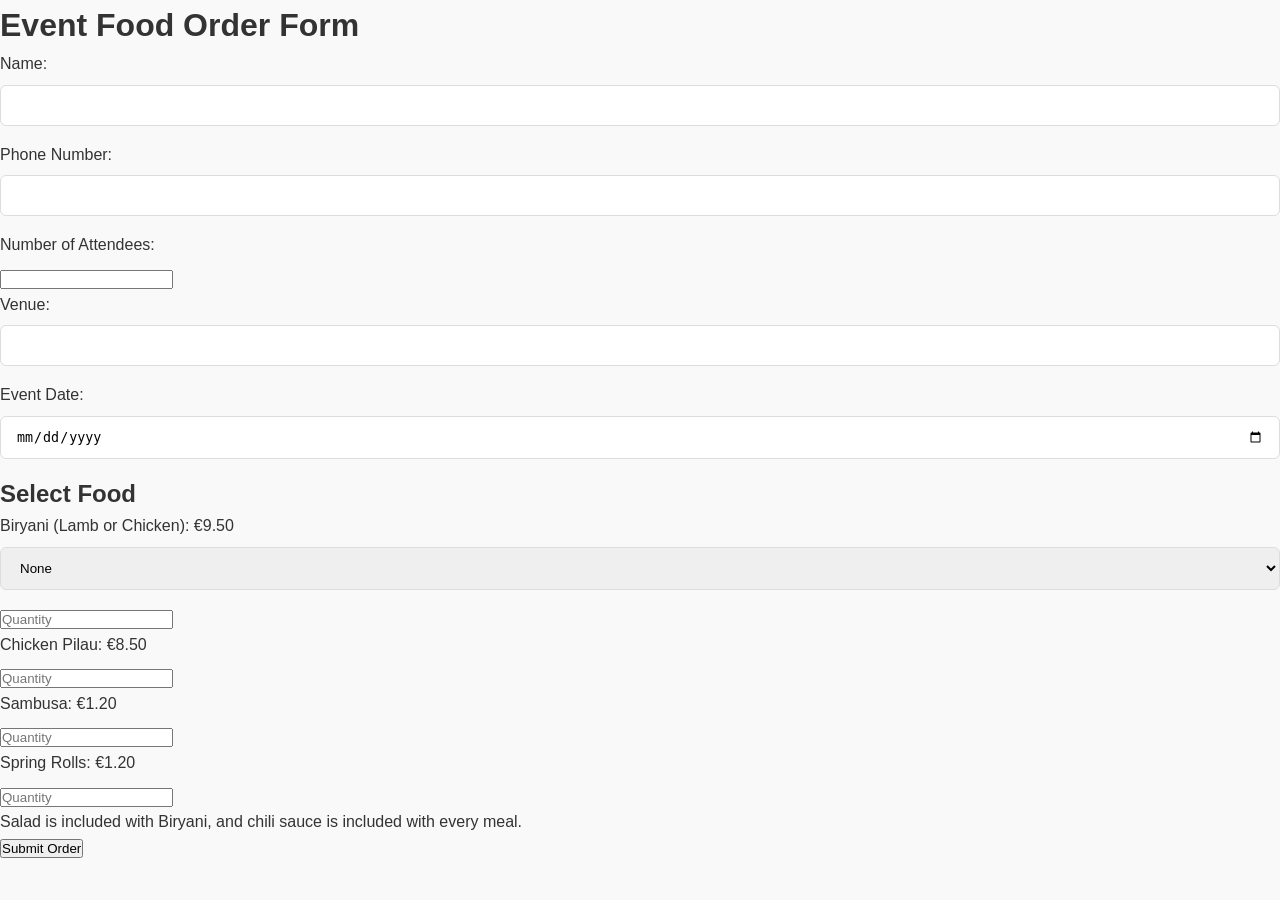
<file: bongobites.html>
<!DOCTYPE html>
<html lang="en">
<head>
  <meta charset="UTF-8">
  <meta name="viewport" content="width=device-width, initial-scale=1.0">
  <title>Food Event Order Form</title>
  <link rel="stylesheet" href="styles.css">
</head>
<body>
  <div class="container">
    <h1>Event Food Order Form</h1>
    <form name="food-order" method="POST" data-netlify="true" onsubmit="calculateTotal(event)">
      <!-- Hidden input for Netlify form handling -->
      <input type="hidden" name="form-name" value="food-order">
      
      <!-- Name Field -->
      <label for="name">Name:</label>
      <input type="text" id="name" name="name" required>

      <!-- Phone Number -->
      <label for="phone">Phone Number:</label>
      <input type="tel" id="phone" name="phone" required>

      <!-- Attendance -->
      <label for="attendance">Number of Attendees:</label>
      <input type="number" id="attendance" name="attendance" min="1" required>

      <!-- Venue -->
      <label for="venue">Venue:</label>
      <input type="text" id="venue" name="venue" required>

      <!-- Date Selection -->
      <label for="date">Event Date:</label>
      <input type="date" id="date" name="date" required>

      <!-- Food Options -->
      <h2>Select Food</h2>

      <!-- Biryani (Lamb or Chicken) -->
      <label>Biryani (Lamb or Chicken): €9.50</label>
      <select name="biryaniType">
        <option value="None">None</option>
        <option value="Lamb">Lamb</option>
        <option value="Chicken">Chicken</option>
      </select>
      <input type="number" name="biryaniQuantity" min="0" placeholder="Quantity">

      <!-- Chicken Pilau -->
      <label>Chicken Pilau: €8.50</label>
      <input type="number" name="pilauQuantity" min="0" placeholder="Quantity">

      <!-- Sambusa -->
      <label>Sambusa: €1.20</label>
      <input type="number" name="sambusaQuantity" min="0" placeholder="Quantity">

      <!-- Spring Rolls -->
      <label>Spring Rolls: €1.20</label>
      <input type="number" name="springRollsQuantity" min="0" placeholder="Quantity">

      <p>Salad is included with Biryani, and chili sauce is included with every meal.</p>

      <!-- Submit Button -->
      <button type="submit">Submit Order</button>

      <!-- Total Price Section -->
      <div id="totalPrice"></div>
    </form>
  </div>

  <script src="script.js"></script>
</body>
</html>
</file>
<file: styles.css>
/* Reset some basic elements for consistency across browsers */
* {
  box-sizing: border-box;
  margin: 0;
  padding: 0;
}

body {
  font-family: 'Poppins', sans-serif;
  background: #f9f9f9;
  color: #333;
  line-height: 1.6;
}

/* Header Styling */
header {
  background: linear-gradient(135deg, #1E88E5, #00C853);
  padding: 1.5rem 2rem;
  display: flex;
  align-items: center;
  justify-content: space-between;
  position: relative;
  overflow: hidden;
}

header h1 {
  color: white;
  font-size: 2rem;
}

.logo {
  max-width: 100px;
}

/* Three.js Section Styling */
#threejs-container {
  width: 100px;
  height: 100px;
}

/* Quote Section Styling */
.quote-section {
  text-align: center;
  margin: 2rem 1rem;
  font-size: 1.1rem;
  color: #555;
  position: relative;
  overflow: hidden;
}

.quote-section blockquote {
  font-style: italic;
  margin-bottom: 1.5rem;
}

.foodie-art {
  margin-top: 1rem;
}

.foodie-art img {
  max-width: 200px;
  width: 100%;
  height: auto;
}

.anime-animation {
  margin-top: 2rem;
}

.anime-animation svg {
  width: 100px;
  height: 100px;
}

/* Order Form Styling */
.order-form {
  max-width: 900px;
  margin: 2rem auto;
  background: white;
  padding: 2rem;
  border-radius: 12px;
  box-shadow: 0 10px 25px rgba(0,0,0,0.1);
  transition: transform 0.3s;
}

.order-form:hover {
  transform: translateY(-5px);
}

.form-section {
  margin-bottom: 2rem;
}

.form-section h2 {
  margin-bottom: 1rem;
  font-size: 1.8rem;
  color: #1E88E5;
  border-bottom: 2px solid #00C853;
  display: inline-block;
  padding-bottom: 0.5rem;
}

label {
  display: block;
  margin-bottom: 0.5rem;
  font-weight: 500;
}

input[type="text"], 
input[type="tel"], 
input[type="date"], 
input[type="time"], 
select, 
textarea {
  width: 100%;
  padding: 12px 15px;
  border: 1px solid #ddd;
  border-radius: 6px;
  margin-bottom: 1rem;
  transition: border-color 0.3s;
}

input[type="text"]:focus, 
input[type="tel"]:focus, 
input[type="date"]:focus, 
input[type="time"]:focus, 
select:focus, 
textarea:focus {
  border-color: #1E88E5;
  outline: none;
}

.food-options {
  display: grid;
  grid-template-columns: repeat(auto-fit, minmax(220px, 1fr));
  gap: 1.5rem;
}

.food-card {
  padding: 1rem;
  background: #f4f4f4;
  border-radius: 10px;
  text-align: center;
  position: relative;
  transition: transform 0.3s, background 0.3s, color 0.3s;
}

.food-card:hover {
  background: #1E88E5;
  color: white;
  transform: translateY(-5px);
}

.food-card img {
  max-width: 100%;
  height: 150px;
  object-fit: cover;
  border-radius: 8px;
}

.food-card h3 {
  margin: 1rem 0 0.5rem 0;
  font-size: 1.2rem;
}

.food-card p {
  margin-bottom: 0.5rem;
}

.quantity-input {
  margin-top: 0.5rem;
  display: inline-block;
  width: 60px;
  text-align: center;
  padding: 8px;
  border: 1px solid #ddd;
  border-radius: 4px;
  transition: border-color 0.3s;
}

.quantity-input:focus {
  border-color: #1E88E5;
  outline: none;
}

.lottie-animation {
  margin-top: 2rem;
}

.summary-section {
  background: #f5f5f5;
  padding: 1.5rem;
  border-radius: 8px;
  margin-top: 2rem;
}

.summary-section h2 {
  margin-bottom: 1rem;
  font-size: 1.5rem;
  color: #00C853;
}

#quote-summary p {
  margin-bottom: 0.5rem;
}

.submit-btn {
  display: block;
  width: 100%;
  padding: 15px;
  background: #00C853;
  color: white;
  border: none;
  font-size: 1.2rem;
  cursor: pointer;
  border-radius: 6px;
  transition: background 0.3s, transform 0.2s;
}

.submit-btn:hover {
  background: #1E88E5;
  transform: scale(1.02);
}

/* Footer Styling */
footer {
  background: #1E88E5;
  color: white;
  text-align: center;
  padding: 1rem 0;
  position: relative;
}

footer p {
  margin-bottom: 0.5rem;
}

footer .lottie-animation {
  margin-top: 1rem;
}

/* Responsive Design */
@media (max-width: 768px) {
  header {
    flex-direction: column;
    text-align: center;
  }

  .header-container h1 {
    margin-top: 1rem;
  }

  #threejs-container {
    width: 80px;
    height: 80px;
  }

  .threejs-section {
    height: 300px;
  }

  .food-options {
    grid-template-columns: repeat(auto-fit, minmax(180px, 1fr));
  }

  .food-card img {
    height: 120px;
  }

  .anime-animation svg {
    width: 80px;
    height: 80px;
  }
}
</file>
